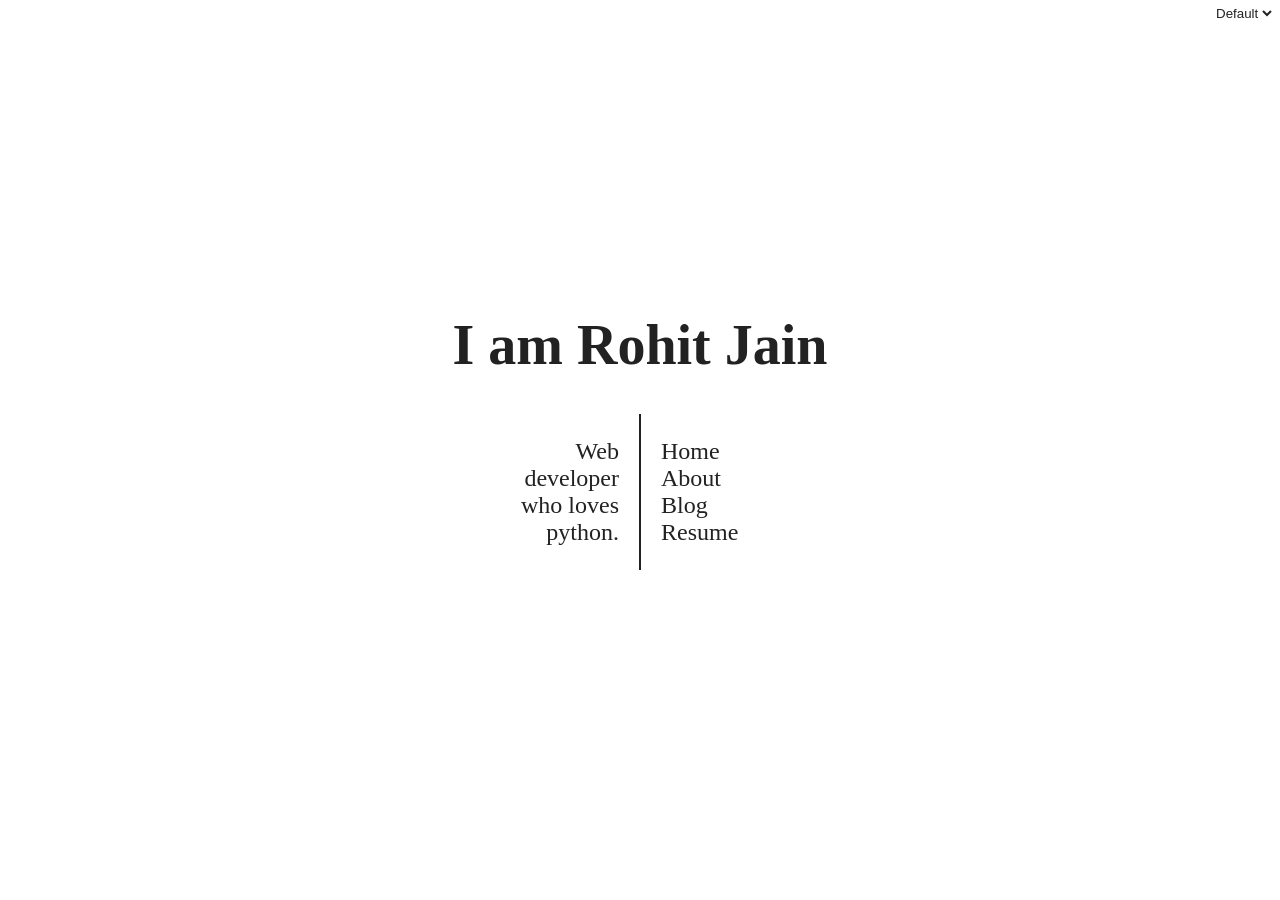
<file: index.html>
<!doctype html>
<html lang="en">
  <head>
    <meta charset="utf-8">
    <meta name="viewport" content="width=device-width, initial-scale=1.0">
    <link rel="shortcut icon" href="/favicon.ico" type="image/x-icon" />
    <link rel="dns-prefetch" href="https://rohitjain00.disqus.com">
    <meta
    itemprop="description"
    name="description"
    content="
        
            
        "
    />
    <title>
      
          Rohit Jain
      
    </title>
    <!-- async load css file -->
    <link rel="stylesheet" href="/assets/css/styles.css" media="none" onload="if(media!='all')media='all'">
    <!-- Load css when script is disabled -->
    <noscript><link rel="stylesheet" href="/assets/css/styles.css"></noscript>

    <!-- Dns Prefetch the google analytics -->
    <link rel="dns-prefetch" href="www.googletagmanager.com">
    <link rel="dns-prefetch" href="www.google-analytics.com">



    <!-- Load the script async and wait for the page to render for script to execute -->
    <script defer src="/assets/js/theme.js"></script>
    <script defer src="/assets/js/script.js"></script>

    <!-- Global site tag (gtag.js) - Google Analytics -->
<script async src="https://www.googletagmanager.com/gtag/js?id=UA-114665281-1"></script>
<script>
  window.dataLayer = window.dataLayer || [];
  function gtag(){dataLayer.push(arguments);}
  gtag('js', new Date());

  gtag('config', 'UA-114665281-1');
</script>

    <link type="application/atom+xml" rel="alternate" href="https://therohitjain.com/feed.xml" title="Rohit Jain" />
    <!-- Begin Jekyll SEO tag v2.6.1 -->
<title>Rohit Jain</title>
<meta name="generator" content="Jekyll v3.8.7" />
<meta property="og:title" content="Rohit Jain" />
<meta property="og:locale" content="en_US" />
<link rel="canonical" href="https://therohitjain.com/" />
<meta property="og:url" content="https://therohitjain.com/" />
<meta property="og:site_name" content="Rohit Jain" />
<script type="application/ld+json">
{"headline":"Rohit Jain","name":"Rohit Jain","@type":"WebSite","url":"https://therohitjain.com/","@context":"https://schema.org"}</script>
<!-- End Jekyll SEO tag -->


  </head>
    <body onload="onLoad()">
      <select id='themeSelector' onchange="toggleTheme()" aria-label="Select theme">
</select>

      <div class="mid-section-home">
    <h1><span>I am </span>Rohit Jain</h1>
    <div class="row sub-heading">
        <div class="summary-about-me">
            <p>Web developer who loves python.</p>
        </div>
        <div class="nav-link">
            <ul>
      <li>
        <a href = "/">
          Home
        </a>
      </li>
      <li>
        <a href = "/about/">
          About
        </a>
      </li>
      <li>
        <a href = "/blog/">
          Blog
        </a>
      </li>
      <li>
        <a href = "/Resume.pdf">
          Resume
        </a>
      </li>
</ul>
        </div>
    </div>
</div>

    </body>
</html>
</file>
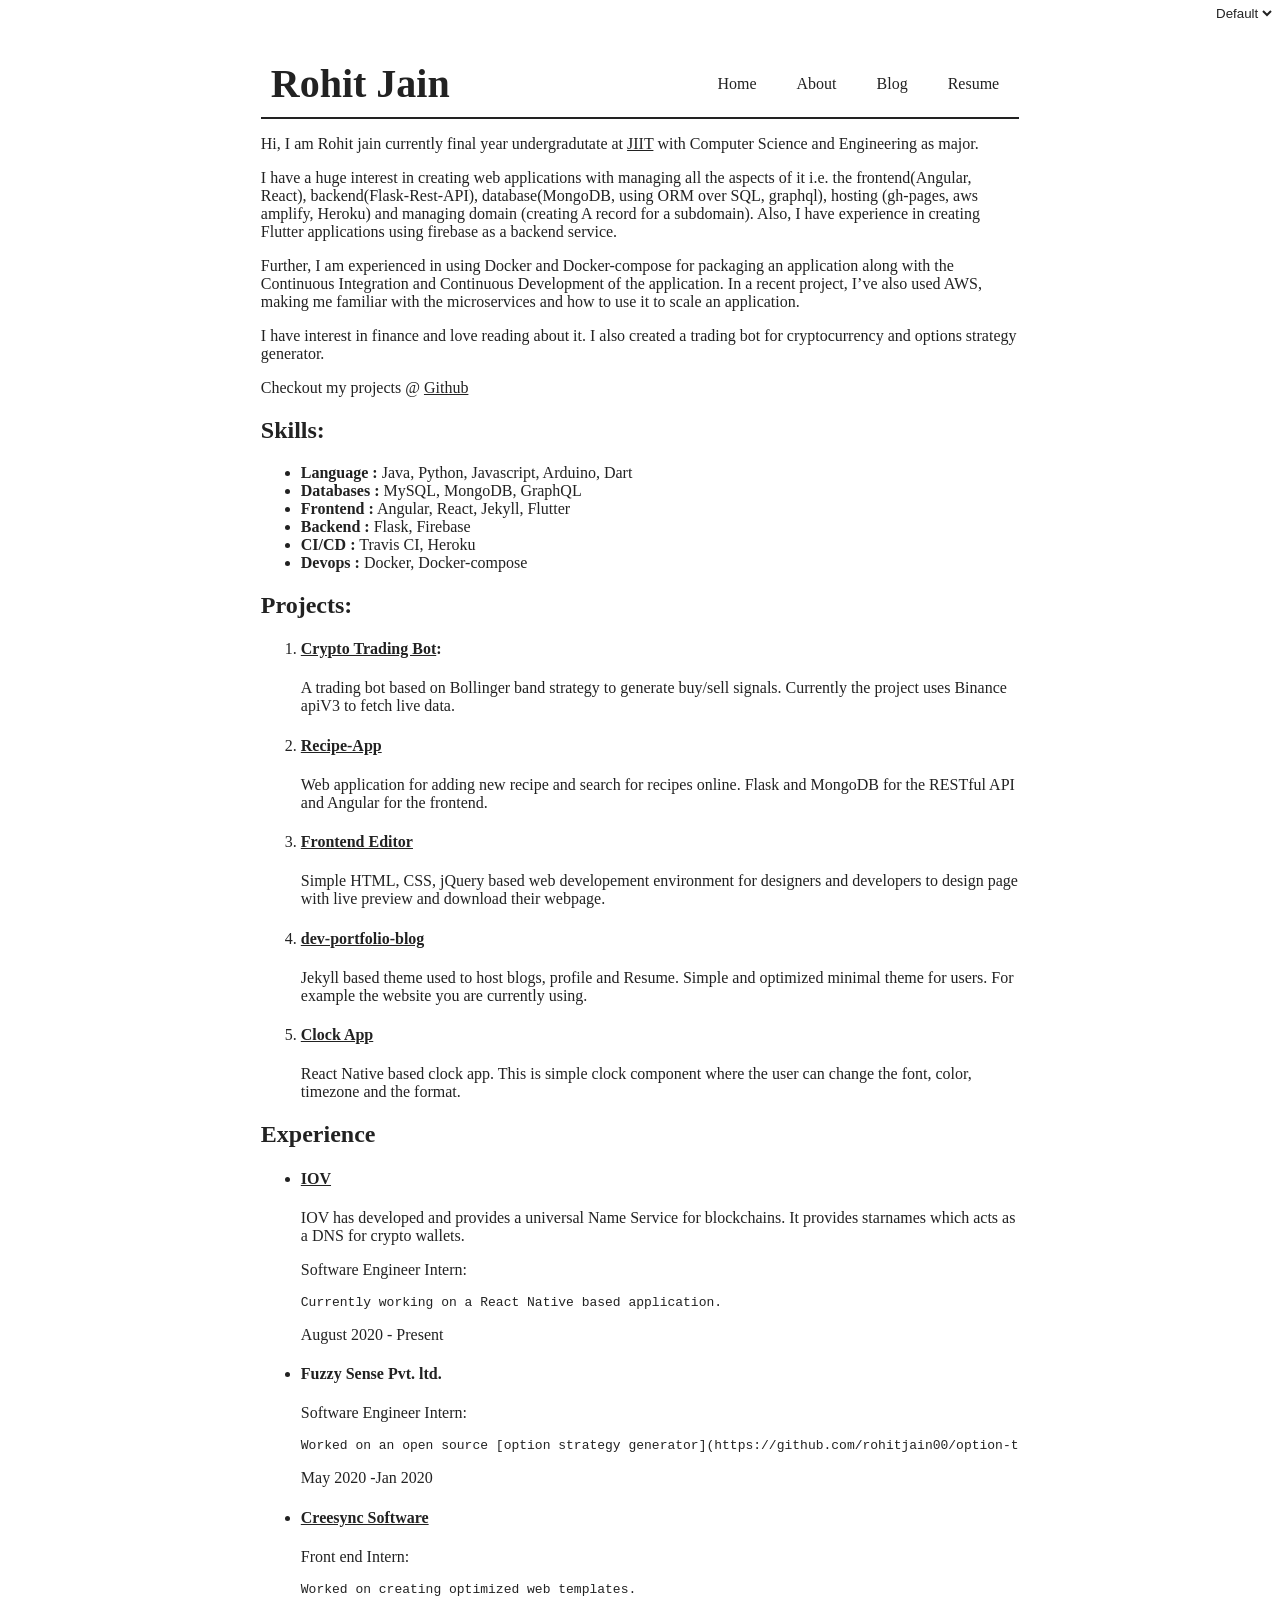
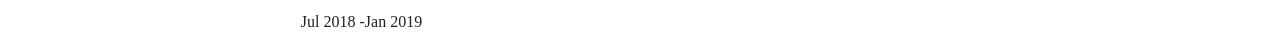
<file: about/index.html>
<!doctype html>
<html lang="en">
  <head>
    <meta charset="utf-8">
    <meta name="viewport" content="width=device-width, initial-scale=1.0">
    <link rel="shortcut icon" href="/favicon.ico" type="image/x-icon" />
    <link rel="dns-prefetch" href="https://rohitjain00.disqus.com">
    <meta
    itemprop="description"
    name="description"
    content="
        
            
        "
    />
    <title>
      
          Rohit Jain | About
      
    </title>
    <!-- async load css file -->
    <link rel="stylesheet" href="/assets/css/styles.css" media="none" onload="if(media!='all')media='all'">
    <!-- Load css when script is disabled -->
    <noscript><link rel="stylesheet" href="/assets/css/styles.css"></noscript>

    <!-- Dns Prefetch the google analytics -->
    <link rel="dns-prefetch" href="www.googletagmanager.com">
    <link rel="dns-prefetch" href="www.google-analytics.com">



    <!-- Load the script async and wait for the page to render for script to execute -->
    <script defer src="/assets/js/theme.js"></script>
    <script defer src="/assets/js/script.js"></script>

    <!-- Global site tag (gtag.js) - Google Analytics -->
<script async src="https://www.googletagmanager.com/gtag/js?id=UA-114665281-1"></script>
<script>
  window.dataLayer = window.dataLayer || [];
  function gtag(){dataLayer.push(arguments);}
  gtag('js', new Date());

  gtag('config', 'UA-114665281-1');
</script>

    <link type="application/atom+xml" rel="alternate" href="https://therohitjain.com/feed.xml" title="Rohit Jain" />
    <!-- Begin Jekyll SEO tag v2.6.1 -->
<title>Rohit Jain About | Rohit Jain</title>
<meta name="generator" content="Jekyll v3.8.7" />
<meta property="og:title" content="Rohit Jain About" />
<meta property="og:locale" content="en_US" />
<link rel="canonical" href="https://therohitjain.com/about/" />
<meta property="og:url" content="https://therohitjain.com/about/" />
<meta property="og:site_name" content="Rohit Jain" />
<script type="application/ld+json">
{"headline":"Rohit Jain About","name":"Rohit Jain","@type":"WebSite","url":"https://therohitjain.com/about/","@context":"https://schema.org"}</script>
<!-- End Jekyll SEO tag -->


  </head>
    <body onload="onLoad()">
      <select id='themeSelector' onchange="toggleTheme()" aria-label="Select theme">
</select>

      <div class="mid-section-cover">
    <nav>
        <h1>Rohit Jain</h1>
        <ul>
      <li>
        <a href = "/">
          Home
        </a>
      </li>
      <li>
        <a href = "/about/">
          About
        </a>
      </li>
      <li>
        <a href = "/blog/">
          Blog
        </a>
      </li>
      <li>
        <a href = "/Resume.pdf">
          Resume
        </a>
      </li>
</ul>
    </nav>
    <main class="sub-mid-section-cover">
        <p>Hi, I am Rohit jain currently final year undergradutate at <a href="http://www.jiit.ac.in/">JIIT</a> with Computer Science and Engineering as major.</p>

<p>I have a huge interest in creating web applications with managing all the aspects of it i.e. the frontend(Angular, React), backend(Flask-Rest-API), database(MongoDB, using ORM over SQL, graphql), hosting (gh-pages, aws amplify, Heroku) and managing domain (creating A record for a subdomain). Also, I have experience in creating Flutter applications using firebase as a backend service.</p>

<p>Further, I am experienced in using Docker and Docker-compose for packaging an application along with the Continuous Integration and Continuous Development of the application. In a recent project, I’ve also used AWS, making me familiar with the microservices and how to use it to scale an application.</p>

<p>I have interest in finance and love reading about it. I also created a trading bot for cryptocurrency and options strategy generator.</p>

<p>Checkout my projects @ <a href="https://github.com/rohitjain00">Github</a></p>

<h2 id="skills">Skills:</h2>

<ul>
  <li><strong>Language :</strong> Java, Python, Javascript, Arduino, Dart</li>
  <li><strong>Databases :</strong> MySQL, MongoDB, GraphQL</li>
  <li><strong>Frontend :</strong> Angular, React, Jekyll, Flutter</li>
  <li><strong>Backend :</strong> Flask, Firebase</li>
  <li><strong>CI/CD :</strong> Travis CI, Heroku</li>
  <li><strong>Devops :</strong> Docker, Docker-compose</li>
</ul>

<h2 id="projects">Projects:</h2>
<ol>
  <li>
    <h4 id="crypto-trading-bot"><a href="https://github.com/rohitjain00/Trading-Bot​">Crypto Trading Bot</a>:</h4>

    <p>A trading bot based on Bollinger band strategy to generate buy/sell signals. Currently the project uses Binance apiV3 to fetch live data.</p>
  </li>
  <li>
    <h4 id="recipe-app"><a href="https://therohitjain.com/Recipe-App/">Recipe-App</a></h4>

    <p>Web application for adding new recipe and search for recipes online. Flask and MongoDB for the RESTful API and Angular for the frontend.</p>
  </li>
  <li>
    <h4 id="frontend-editor"><a href="https://therohitjain.com/editor.html">Frontend Editor</a></h4>

    <p>Simple HTML, CSS, jQuery based web developement environment for designers and developers to design page with live preview and download their webpage.</p>
  </li>
  <li>
    <h4 id="dev-portfolio-blog"><a href="https://github.com/rohitjain00/dev-portfolio-blog">dev-portfolio-blog</a></h4>

    <p>Jekyll based theme used to host blogs, profile and Resume. Simple and optimized minimal theme for users. For example the website you are currently using.</p>
  </li>
  <li>
    <h4 id="clock-app"><a href="https://github.com/rohitjain00/ClockApp">Clock App</a></h4>

    <p>React Native based clock app. This is simple clock component where the user can change the font, color, timezone and the format.</p>
  </li>
</ol>

<h2 id="experience">Experience</h2>

<ul>
  <li>
    <h4 id="iov"><a href="https://iov.one/">IOV</a></h4>

    <p>IOV has developed and provides a universal Name Service for blockchains. It provides starnames which acts as a DNS for crypto wallets.</p>

    <p>Software Engineer Intern:</p>

    <div class="highlighter-rouge"><div class="highlight"><pre class="highlight"><code>Currently working on a React Native based application.
</code></pre></div>    </div>

    <p>August 2020 - Present</p>
  </li>
  <li>
    <h4 id="fuzzy-sense-pvt-ltd">Fuzzy Sense Pvt. ltd.</h4>

    <p>Software Engineer Intern:</p>

    <div class="highlighter-rouge"><div class="highlight"><pre class="highlight"><code>Worked on an open source [option strategy generator](https://github.com/rohitjain00/option-trading-strategy).
</code></pre></div>    </div>

    <p>May 2020 -Jan 2020</p>
  </li>
  <li>
    <h4 id="creesync-software"><a href="https://www.linkedin.com/company/creesync-software/">Creesync Software</a></h4>

    <p>Front end Intern:</p>

    <div class="highlighter-rouge"><div class="highlight"><pre class="highlight"><code>Worked on creating optimized web templates.
</code></pre></div>    </div>

    <p>Jul 2018 -Jan 2019</p>
  </li>
</ul>

    </main>
</div>

    </body>
</html>
</file>
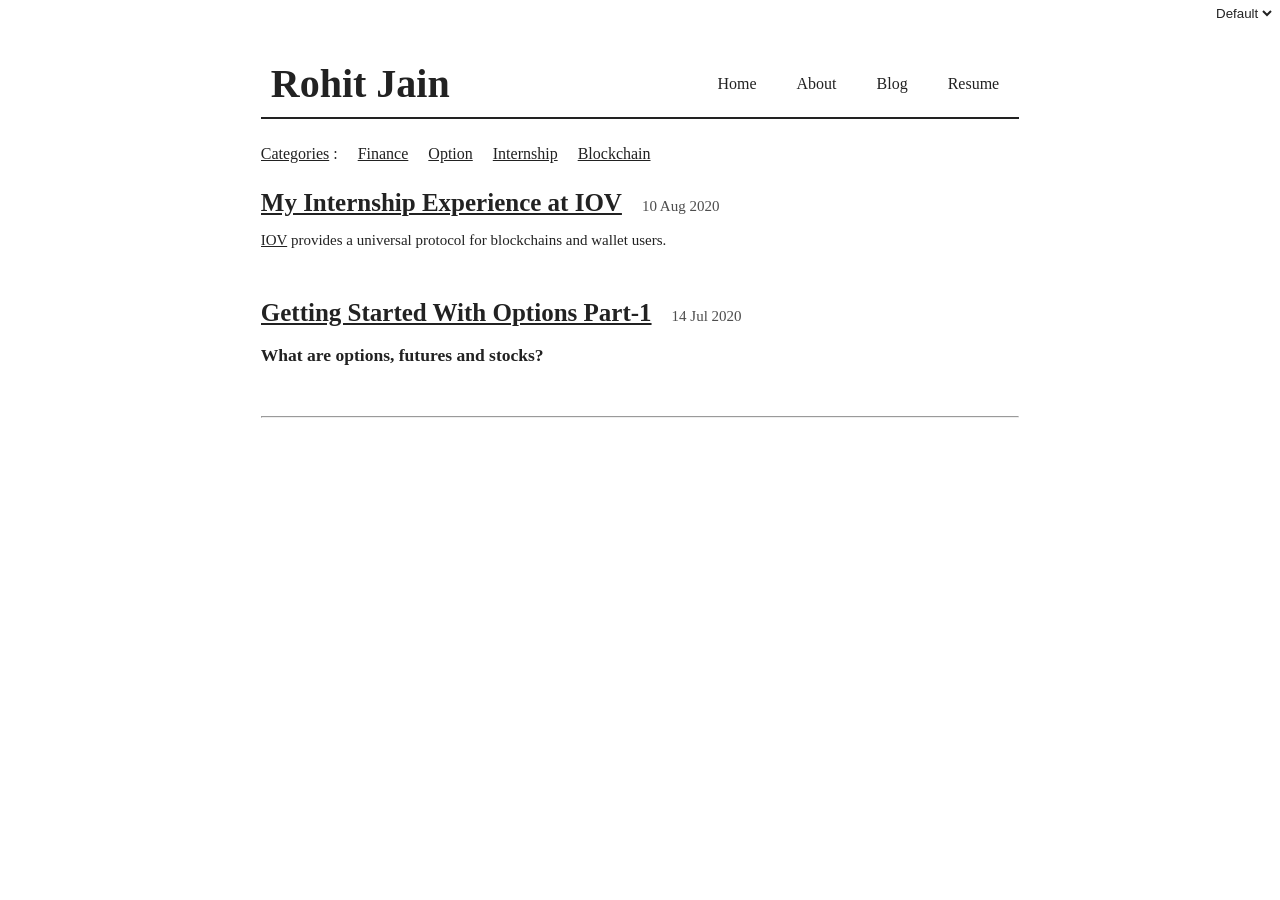
<file: blog/index.html>
<!doctype html>
<html lang="en">
  <head>
    <meta charset="utf-8">
    <meta name="viewport" content="width=device-width, initial-scale=1.0">
    <link rel="shortcut icon" href="/favicon.ico" type="image/x-icon" />
    <link rel="dns-prefetch" href="https://rohitjain00.disqus.com">
    <meta
    itemprop="description"
    name="description"
    content="
        
            
        "
    />
    <title>
      
          Rohit Jain | Blog
      
    </title>
    <!-- async load css file -->
    <link rel="stylesheet" href="/assets/css/styles.css" media="none" onload="if(media!='all')media='all'">
    <!-- Load css when script is disabled -->
    <noscript><link rel="stylesheet" href="/assets/css/styles.css"></noscript>

    <!-- Dns Prefetch the google analytics -->
    <link rel="dns-prefetch" href="www.googletagmanager.com">
    <link rel="dns-prefetch" href="www.google-analytics.com">



    <!-- Load the script async and wait for the page to render for script to execute -->
    <script defer src="/assets/js/theme.js"></script>
    <script defer src="/assets/js/script.js"></script>

    <!-- Global site tag (gtag.js) - Google Analytics -->
<script async src="https://www.googletagmanager.com/gtag/js?id=UA-114665281-1"></script>
<script>
  window.dataLayer = window.dataLayer || [];
  function gtag(){dataLayer.push(arguments);}
  gtag('js', new Date());

  gtag('config', 'UA-114665281-1');
</script>

    <link type="application/atom+xml" rel="alternate" href="https://therohitjain.com/feed.xml" title="Rohit Jain" />
    <!-- Begin Jekyll SEO tag v2.6.1 -->
<title>Rohit Jain Blog | Rohit Jain</title>
<meta name="generator" content="Jekyll v3.8.7" />
<meta property="og:title" content="Rohit Jain Blog" />
<meta property="og:locale" content="en_US" />
<link rel="canonical" href="https://therohitjain.com/blog/" />
<meta property="og:url" content="https://therohitjain.com/blog/" />
<meta property="og:site_name" content="Rohit Jain" />
<script type="application/ld+json">
{"headline":"Rohit Jain Blog","@type":"WebPage","url":"https://therohitjain.com/blog/","@context":"https://schema.org"}</script>
<!-- End Jekyll SEO tag -->


  </head>
    <body onload="onLoad()">
      <select id='themeSelector' onchange="toggleTheme()" aria-label="Select theme">
</select>

      <div class="mid-section-cover">
    <nav>
        <h1>Rohit Jain</h1>
        <ul>
      <li>
        <a href = "/">
          Home
        </a>
      </li>
      <li>
        <a href = "/about/">
          About
        </a>
      </li>
      <li>
        <a href = "/blog/">
          Blog
        </a>
      </li>
      <li>
        <a href = "/Resume.pdf">
          Resume
        </a>
      </li>
</ul>
    </nav>
    <main class="sub-mid-section-cover">
        <!-- This loops through the paginated posts -->



<div class="blogPage-categoryList">
    <ul>
    <li><a href="/categories/">Categories</a> : </li>
    
        
        <li><a href="/categories/#Finance">Finance</a></li>
    
        
        <li><a href="/categories/#Option">Option</a></li>
    
        
        <li><a href="/categories/#Internship">Internship</a></li>
    
        
        <li><a href="/categories/#Blockchain">Blockchain</a></li>
    
</ul>
</div>
<ul class="blog-list">
    
        <li>
            <a class="blog-heading" href="/internship/blockchain/2020/08/10/Internship-Day-To-Day-Activities.html">My Internship Experience at IOV</a><span class="date">10 Aug 2020</span>
            <div class="excerpt"><p><a href="https://iov.one/">IOV</a> provides a universal protocol for blockchains and wallet users.</p>

</div>
        </li>
    
        <li>
            <a class="blog-heading" href="/finance/option/2020/07/14/Getting-Started-With-Options-Part-1.html">Getting Started With Options Part-1</a><span class="date">14 Jul 2020</span>
            <div class="excerpt"><h3 id="what-are-options-futures-and-stocks">What are options, futures and stocks?</h3>

</div>
        </li>
    
</ul>


<hr>


    </main>
</div>

    </body>
</html>
</file>
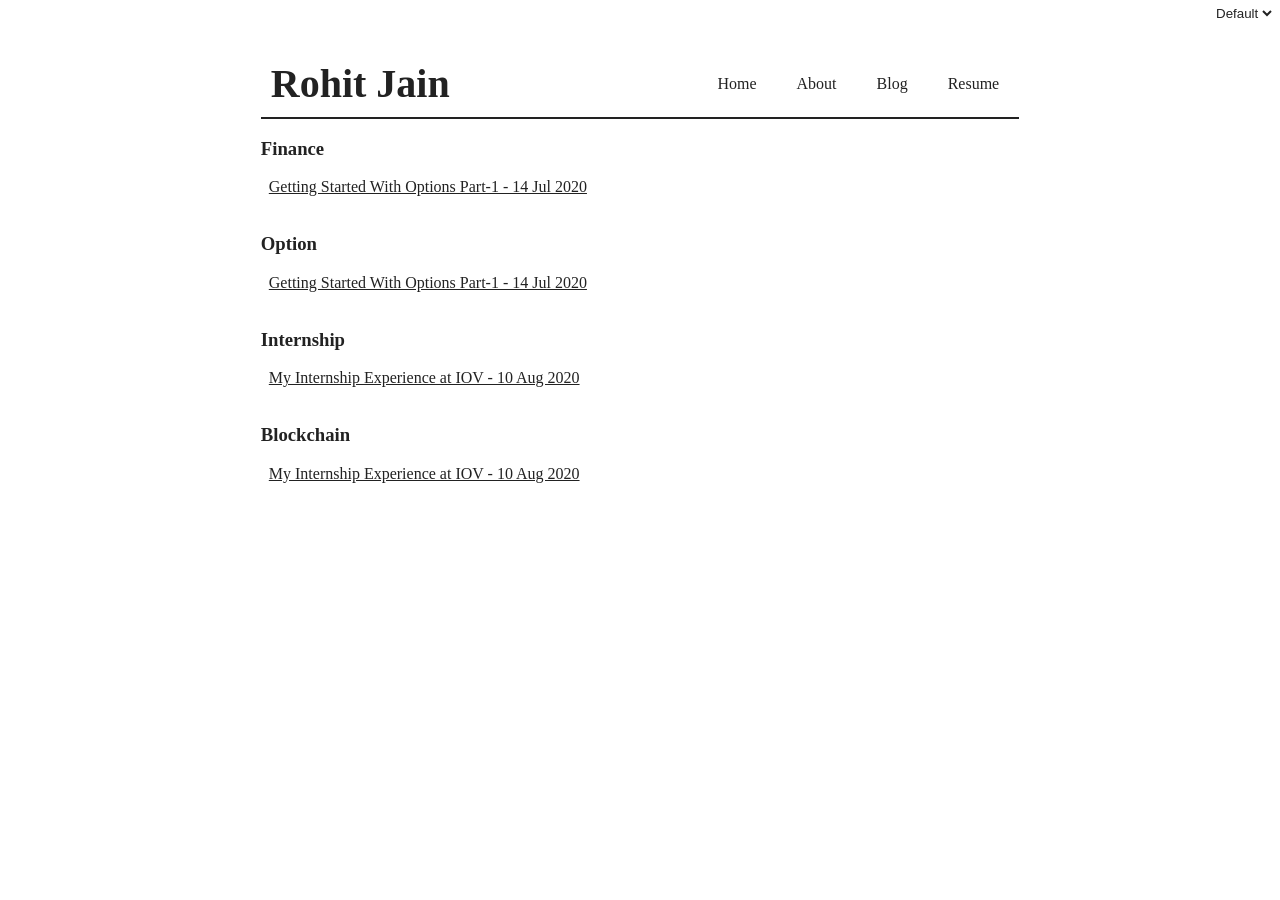
<file: categories/index.html>
<!doctype html>
<html lang="en">
  <head>
    <meta charset="utf-8">
    <meta name="viewport" content="width=device-width, initial-scale=1.0">
    <link rel="shortcut icon" href="/favicon.ico" type="image/x-icon" />
    <link rel="dns-prefetch" href="https://rohitjain00.disqus.com">
    <meta
    itemprop="description"
    name="description"
    content="
        
            
        "
    />
    <title>
      
          Rohit Jain | Categories
      
    </title>
    <!-- async load css file -->
    <link rel="stylesheet" href="/assets/css/styles.css" media="none" onload="if(media!='all')media='all'">
    <!-- Load css when script is disabled -->
    <noscript><link rel="stylesheet" href="/assets/css/styles.css"></noscript>

    <!-- Dns Prefetch the google analytics -->
    <link rel="dns-prefetch" href="www.googletagmanager.com">
    <link rel="dns-prefetch" href="www.google-analytics.com">



    <!-- Load the script async and wait for the page to render for script to execute -->
    <script defer src="/assets/js/theme.js"></script>
    <script defer src="/assets/js/script.js"></script>

    <!-- Global site tag (gtag.js) - Google Analytics -->
<script async src="https://www.googletagmanager.com/gtag/js?id=UA-114665281-1"></script>
<script>
  window.dataLayer = window.dataLayer || [];
  function gtag(){dataLayer.push(arguments);}
  gtag('js', new Date());

  gtag('config', 'UA-114665281-1');
</script>

    <link type="application/atom+xml" rel="alternate" href="https://therohitjain.com/feed.xml" title="Rohit Jain" />
    <!-- Begin Jekyll SEO tag v2.6.1 -->
<title>Rohit Jain Categories | Rohit Jain</title>
<meta name="generator" content="Jekyll v3.8.7" />
<meta property="og:title" content="Rohit Jain Categories" />
<meta property="og:locale" content="en_US" />
<link rel="canonical" href="https://therohitjain.com/categories/" />
<meta property="og:url" content="https://therohitjain.com/categories/" />
<meta property="og:site_name" content="Rohit Jain" />
<script type="application/ld+json">
{"headline":"Rohit Jain Categories","@type":"WebPage","url":"https://therohitjain.com/categories/","@context":"https://schema.org"}</script>
<!-- End Jekyll SEO tag -->


  </head>
    <body onload="onLoad()">
      <select id='themeSelector' onchange="toggleTheme()" aria-label="Select theme">
</select>

      <div class="mid-section-cover">
    <nav>
        <h1>Rohit Jain</h1>
        <ul>
      <li>
        <a href = "/">
          Home
        </a>
      </li>
      <li>
        <a href = "/about/">
          About
        </a>
      </li>
      <li>
        <a href = "/blog/">
          Blog
        </a>
      </li>
      <li>
        <a href = "/Resume.pdf">
          Resume
        </a>
      </li>
</ul>
    </nav>
    <main class="sub-mid-section-cover">
        <div id="archives">

  <div class="archive-group">
    
    <div id="#Finance"></div>
    <h3 class="category-head">Finance</h3>
    <a name="Finance"></a>
    
    <article class="archive-item">
      &nbsp;&nbsp;<a href="/finance/option/2020/07/14/Getting-Started-With-Options-Part-1.html">Getting Started With Options Part-1 - 14 Jul 2020</a>
    </article>
    <br>
    
  </div>

  <div class="archive-group">
    
    <div id="#Option"></div>
    <h3 class="category-head">Option</h3>
    <a name="Option"></a>
    
    <article class="archive-item">
      &nbsp;&nbsp;<a href="/finance/option/2020/07/14/Getting-Started-With-Options-Part-1.html">Getting Started With Options Part-1 - 14 Jul 2020</a>
    </article>
    <br>
    
  </div>

  <div class="archive-group">
    
    <div id="#Internship"></div>
    <h3 class="category-head">Internship</h3>
    <a name="Internship"></a>
    
    <article class="archive-item">
      &nbsp;&nbsp;<a href="/internship/blockchain/2020/08/10/Internship-Day-To-Day-Activities.html">My Internship Experience at IOV - 10 Aug 2020</a>
    </article>
    <br>
    
  </div>

  <div class="archive-group">
    
    <div id="#Blockchain"></div>
    <h3 class="category-head">Blockchain</h3>
    <a name="Blockchain"></a>
    
    <article class="archive-item">
      &nbsp;&nbsp;<a href="/internship/blockchain/2020/08/10/Internship-Day-To-Day-Activities.html">My Internship Experience at IOV - 10 Aug 2020</a>
    </article>
    <br>
    
  </div>

</div>
    </main>
</div>

    </body>
</html>
</file>
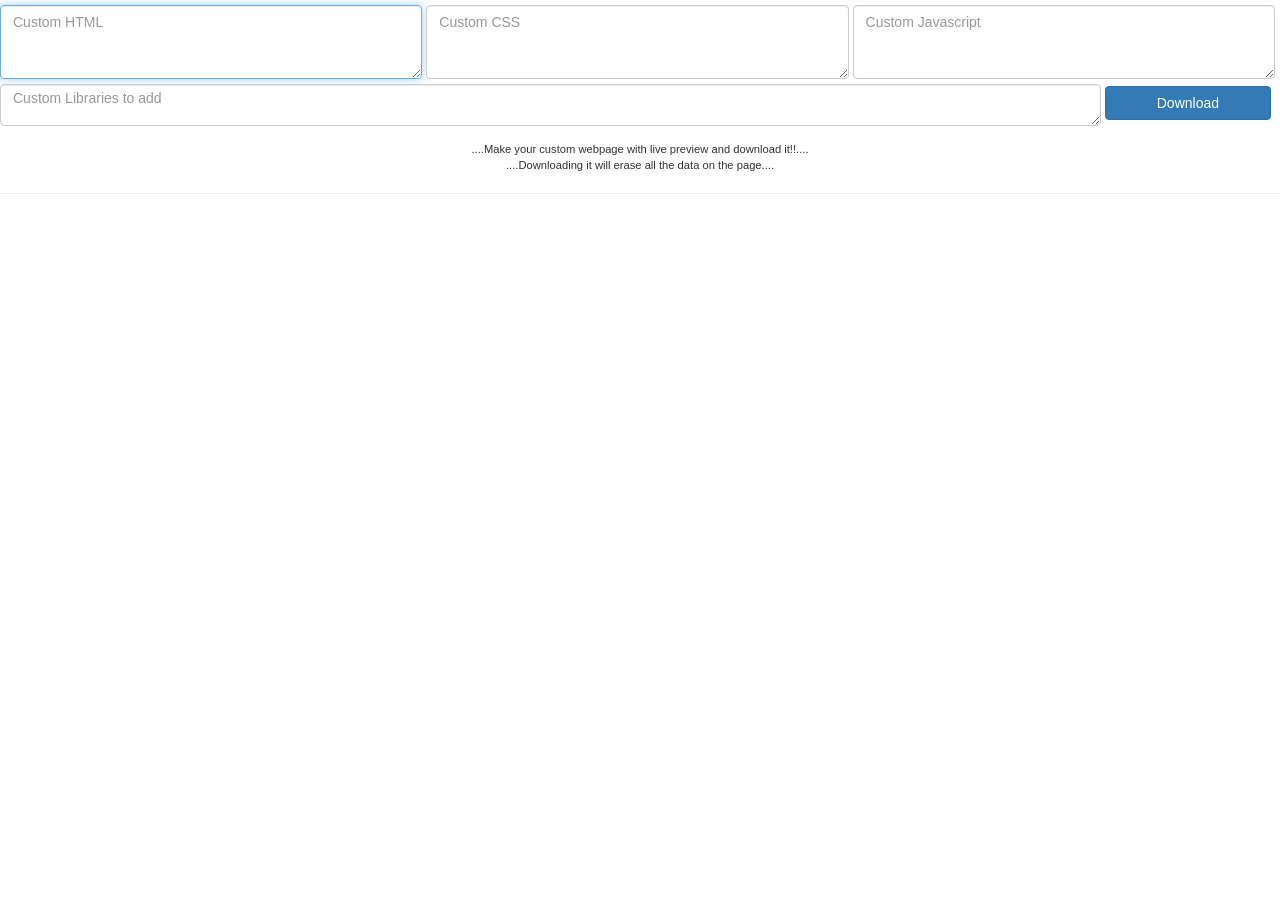
<file: editor.html>
<html>

<head>
	<title>
		Make Custom Webpage!!
	</title>
	<script src="https://ajax.googleapis.com/ajax/libs/jquery/3.1.0/jquery.min.js"></script>
	<link rel="stylesheet" href="https://maxcdn.bootstrapcdn.com/bootstrap/3.3.7/css/bootstrap.min.css">
	<script class="add_customJSS">
	</script>
	<style class="custom_CSS">
	</style>
	<style>
		textarea {
			margin-top: 5px;
		}
	</style>
	<!-- Global Site Tag (gtag.js) - Google Analytics -->
	<!-- Global site tag (gtag.js) - Google Analytics -->
	<script async src="https://www.googletagmanager.com/gtag/js?id=UA-111708992-1"></script>
	<script>
		window.dataLayer = window.dataLayer || [];

		function gtag() {
			dataLayer.push(arguments);
		}
		gtag('js', new Date());

		gtag('config', 'UA-111708992-1');
	</script>

</head>

<body>
	<form>
		<div class="form-group form-inline">
			<div style="display : inline;">
				<textarea style="width : 33%;" rows=3 0 name=t ext class="HTML form-control" placeholder="Custom HTML" autofocus></textarea>

				<textarea style="width : 33%;" rows=3 0 name=t ext class="CSS form-control" placeholder="Custom CSS"></textarea>

				<textarea style="width : 33%;" rows=3 0 name=t ext class="Javascript form-control" placeholder="Custom Javascript"></textarea>
			</div>
			<div>
				<textarea style="width : 86%;line-height: 1; align : center" rows=2 name=t ext class="additional_scripts form-control" placeholder="Custom Libraries to add"></textarea>
				<button class="btn btn-primary" style="width : 13%;" onclick="download('yourFile.html')"> Download </button>
			</div>

		</div>
	</form>
	<div>
		<p style="font-size: 0.8em; text-align: center;">
			....Make your custom webpage with live preview and download it!!....
			<br> ....Downloading it will erase all the data on the page....
		</p>
	</div>
	<hr>
	<div id="out">
	</div>
	<div id="allpage_code">
	</div>
	<script>
		//on change in any text area the page is modified accordingly
		$(".HTML").on("input propertychange", function () {
			$("#out").html($(".HTML").val());
		});
		$(".CSS").on("input propertychange", function () {
			$(".custom_CSS").html($(".CSS").val());
		});
		$(".javascript").on("input propertychange", function () {
			$(".add_customJSS").html($(".Javascript").val());
		});
		$(".additional_scripts").on("input propertychange", function () {
			$("head").append($(".additional_scripts").val());
		});

		function download(filename = "Yourfile.html", userHTML) {
			userHTML = "<html> <head>" +
				$(".additional_scripts").val() +
				" <style>" +
				$(".CSS").val() +
				" </style>" +
				" </head>" +
				" <body>" +
				$(".HTML").val() +
				" <script>" +
				$(".Javascript").val() +
				" <\/script>" +
				" <\/body>" +
				" <\/html>";

			var element = document.createElement('a');
			element.setAttribute('href', 'data:text/plain;charset=utf-8,' + encodeURIComponent(userHTML));
			element.setAttribute('download', filename);
			element.setAttribute('target', "_blank");

			element.style.display = 'none';
			document.body.appendChild(element);

			element.click();

			document.body.removeChild(element);
		}
	</script>
</body>

</html>
</file>
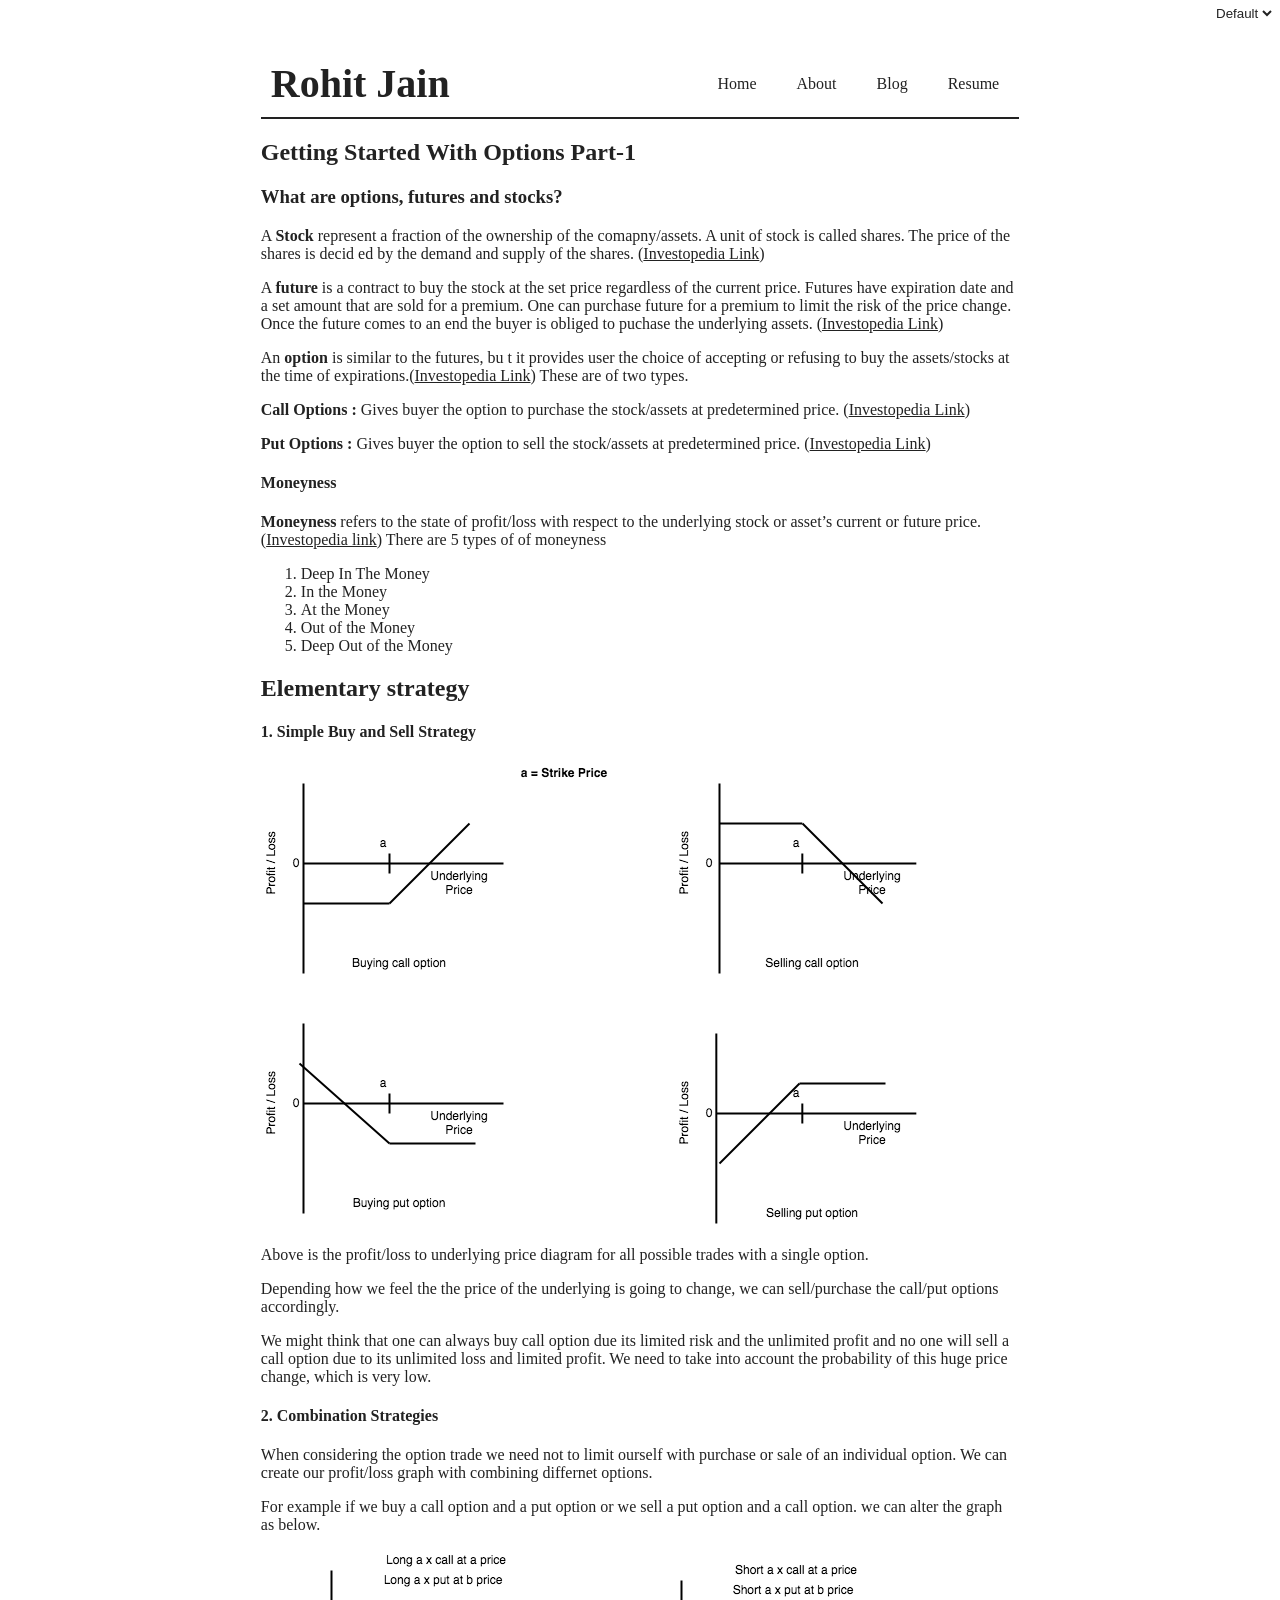
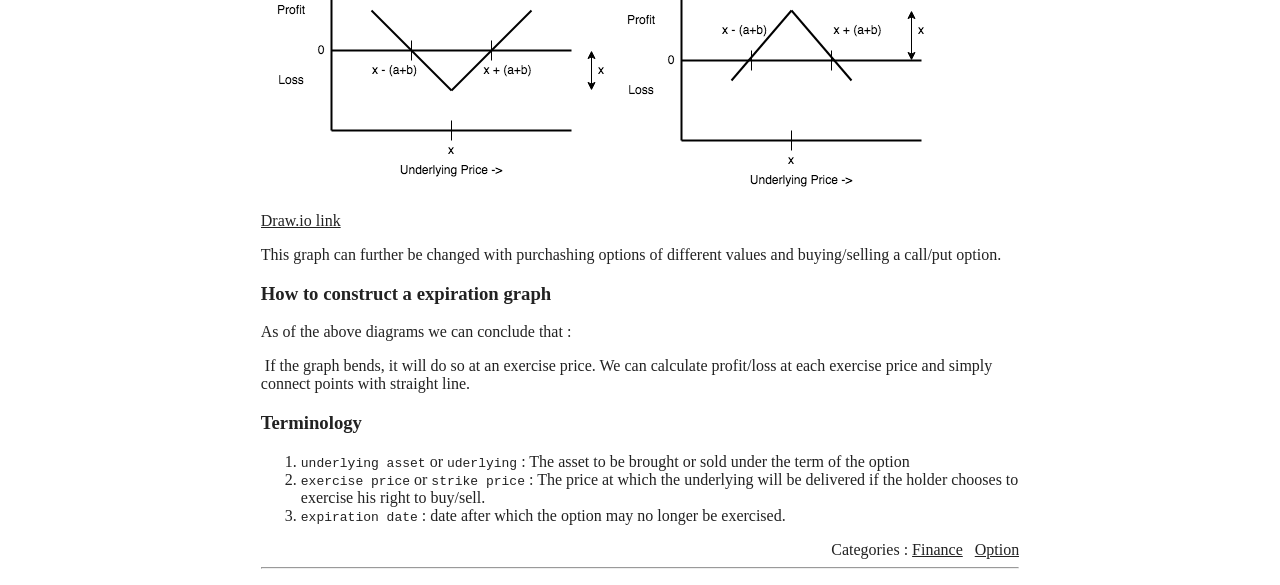
<file: finance/option/2020/07/14/Getting-Started-With-Options-Part-1.html>
<!doctype html>
<html lang="en">
  <head>
    <meta charset="utf-8">
    <meta name="viewport" content="width=device-width, initial-scale=1.0">
    <link rel="shortcut icon" href="/favicon.ico" type="image/x-icon" />
    <link rel="dns-prefetch" href="https://rohitjain00.disqus.com">
    <meta
    itemprop="description"
    name="description"
    content="
        
            
        "
    />
    <title>
      
          Getting Started With Options Part-1
      
    </title>
    <!-- async load css file -->
    <link rel="stylesheet" href="/assets/css/styles.css" media="none" onload="if(media!='all')media='all'">
    <!-- Load css when script is disabled -->
    <noscript><link rel="stylesheet" href="/assets/css/styles.css"></noscript>

    <!-- Dns Prefetch the google analytics -->
    <link rel="dns-prefetch" href="www.googletagmanager.com">
    <link rel="dns-prefetch" href="www.google-analytics.com">



    <!-- Load the script async and wait for the page to render for script to execute -->
    <script defer src="/assets/js/theme.js"></script>
    <script defer src="/assets/js/script.js"></script>

    <!-- Global site tag (gtag.js) - Google Analytics -->
<script async src="https://www.googletagmanager.com/gtag/js?id=UA-114665281-1"></script>
<script>
  window.dataLayer = window.dataLayer || [];
  function gtag(){dataLayer.push(arguments);}
  gtag('js', new Date());

  gtag('config', 'UA-114665281-1');
</script>

    <link type="application/atom+xml" rel="alternate" href="https://therohitjain.com/feed.xml" title="Rohit Jain" />
    <!-- Begin Jekyll SEO tag v2.6.1 -->
<title>Getting Started With Options Part-1 | Rohit Jain</title>
<meta name="generator" content="Jekyll v3.8.7" />
<meta property="og:title" content="Getting Started With Options Part-1" />
<meta property="og:locale" content="en_US" />
<meta name="description" content="What are options, futures and stocks?" />
<meta property="og:description" content="What are options, futures and stocks?" />
<link rel="canonical" href="https://therohitjain.com/finance/option/2020/07/14/Getting-Started-With-Options-Part-1.html" />
<meta property="og:url" content="https://therohitjain.com/finance/option/2020/07/14/Getting-Started-With-Options-Part-1.html" />
<meta property="og:site_name" content="Rohit Jain" />
<meta property="og:type" content="article" />
<meta property="article:published_time" content="2020-07-14T00:00:00+00:00" />
<script type="application/ld+json">
{"headline":"Getting Started With Options Part-1","dateModified":"2020-07-14T00:00:00+00:00","datePublished":"2020-07-14T00:00:00+00:00","description":"What are options, futures and stocks?","mainEntityOfPage":{"@type":"WebPage","@id":"https://therohitjain.com/finance/option/2020/07/14/Getting-Started-With-Options-Part-1.html"},"@type":"BlogPosting","url":"https://therohitjain.com/finance/option/2020/07/14/Getting-Started-With-Options-Part-1.html","@context":"https://schema.org"}</script>
<!-- End Jekyll SEO tag -->


  </head>
    <body onload="onLoad()">
      <select id='themeSelector' onchange="toggleTheme()" aria-label="Select theme">
</select>

      <div class="mid-section-cover">
    <nav>
        <h1>Rohit Jain</h1>
        <ul>
      <li>
        <a href = "/">
          Home
        </a>
      </li>
      <li>
        <a href = "/about/">
          About
        </a>
      </li>
      <li>
        <a href = "/blog/">
          Blog
        </a>
      </li>
      <li>
        <a href = "/Resume.pdf">
          Resume
        </a>
      </li>
</ul>
    </nav>
    <main class="sub-mid-section-cover">
        <h2>Getting Started With Options Part-1</h2>
<small></small>
<h3 id="what-are-options-futures-and-stocks">What are options, futures and stocks?</h3>

<p>A <strong>Stock</strong> represent a fraction of the ownership of the comapny/assets. A unit of stock is called shares. The price of the shares is decid
ed by the demand and supply of the shares. (<a href="https://www.investopedia.com/terms/s/stock.asp">Investopedia Link</a>)</p>

<p>A <strong>future</strong> is a contract to buy the stock at the set price regardless of the current price. Futures have expiration date and a set amount that are sold for a premium. One can purchase future for a premium to limit the risk of the price change. Once the future comes to an end the buyer is obliged to puchase the underlying assets. (<a href="https://www.investopedia.com/terms/f/futures.asp">Investopedia Link</a>)</p>

<p>An <strong>option</strong> is similar to the futures, bu
t it provides user the choice of accepting or refusing to buy the assets/stocks at the time of expirations.(<a href="https://www.investopedia.com/terms/o/option.asp">Investopedia Link</a>) These are of two types.</p>

<p><strong>Call Options :</strong> Gives buyer the option to purchase the stock/assets at predetermined price. (<a href="https://www.investopedia.com/terms/c/calloption.asp">Investopedia Link</a>)</p>

<p><strong>Put Options :</strong> Gives buyer the option to sell the stock/assets at predetermined price. (<a href="https://www.investopedia.com/terms/p/putoption.asp">Investopedia Link</a>)</p>

<h4 id="moneyness">Moneyness</h4>

<p><strong>Moneyness</strong> refers to the state of profit/loss  with respect to the underlying stock or asset’s current or future price. (<a href="https://www.investopedia.com/terms/m/moneyness.asp">Investopedia link</a>) There are 5 types of of moneyness</p>

<ol>
  <li>Deep In The Money</li>
  <li>In the Money</li>
  <li>At the Money</li>
  <li>Out of the Money</li>
  <li>Deep Out of the Money</li>
</ol>

<h2 id="elementary-strategy">Elementary strategy</h2>

<h4 id="1-simple-buy-and-sell-strategy">1. Simple Buy and Sell Strategy</h4>

<p><img src="[data-uri]" style="cursor:pointer;max-width:100%;" onclick="(function(img){if(img.wnd!=null&amp;&amp;!img.wnd.closed){img.wnd.focus();}else{var r=function(evt){if(evt.data=='ready'&amp;&amp;evt.source==img.wnd){img.wnd.postMessage(decodeURIComponent(img.getAttribute('src')),'*');window.removeEventListener('message',r);}};window.addEventListener('message',r);img.wnd=window.open('https://app.diagrams.net/?client=1&amp;lightbox=1&amp;edit=_blank');}})(this);" /></p>

<p>Above is the profit/loss to underlying price diagram for all possible trades with a single option.</p>

<p>Depending how we feel the the price of the underlying is going to change, we can sell/purchase the call/put options accordingly.</p>

<p>We might think that one can always buy call option due its limited risk and the unlimited profit and no one will sell a call option due to its unlimited loss and limited profit. We need to take into account the probability of this huge price change, which is very low.</p>

<h4 id="2-combination-strategies">2. Combination Strategies</h4>

<p>When considering the option trade we need not to limit ourself with purchase or sale of an individual option. We can create our profit/loss graph with combining differnet options.</p>

<p>For example if we buy a call option and a put option or we sell a put option and a call option. we can alter the graph as below.</p>

<p><img src="[data-uri]" style="cursor:pointer;max-width:100%;" onclick="(function(img){if(img.wnd!=null&amp;&amp;!img.wnd.closed){img.wnd.focus();}else{var r=function(evt){if(evt.data=='ready'&amp;&amp;evt.source==img.wnd){img.wnd.postMessage(decodeURIComponent(img.getAttribute('src')),'*');window.removeEventListener('message',r);}};window.addEventListener('message',r);img.wnd=window.open('https://app.diagrams.net/?client=1&amp;lightbox=1&amp;edit=_blank');}})(this);" /></p>

<p><a href="https://drive.google.com/file/d/1gsK-KUd_iNDkml-9WiJFmVCeVwX-Dz59/view?usp=sharing">Draw.io link</a></p>

<p>This graph can further be changed with purchashing options of different values and buying/selling a call/put option.</p>

<h3 id="how-to-construct-a-expiration-graph">How to construct a expiration graph</h3>

<p>As of the above diagrams we can conclude that :</p>

<p>​		If the graph bends, it will do so at an exercise price. We can calculate profit/loss at each exercise price and simply connect points with straight line.</p>

<h3 id="terminology">Terminology</h3>

<ol>
  <li><code class="highlighter-rouge">underlying asset</code> or <code class="highlighter-rouge">uderlying</code> : The asset to be brought or sold under the term of the option</li>
  <li><code class="highlighter-rouge">exercise price</code> or <code class="highlighter-rouge">strike price</code> : The price at which the underlying will be delivered if the holder chooses to exercise his right to buy/sell.</li>
  <li><code class="highlighter-rouge">expiration date</code> : date after which the option may no longer be exercised.</li>
</ol>


<div class="post-categories">
  Categories :
  
  
      <a href="https://therohitjain.com/categories/#Finance">Finance</a>
  &nbsp;
  
      <a href="https://therohitjain.com/categories/#Option">Option</a>
  
  
</div>


  <hr>
  <div id="disqus_thread"></div>
<script>
  var disqus_config = function () {
    this.page.url = 'https://therohitjain.com/finance/option/2020/07/14/Getting-Started-With-Options-Part-1.html';
    this.page.identifier = 'https://therohitjain.com/finance/option/2020/07/14/Getting-Started-With-Options-Part-1.html';
  };
  (function() {
    var d = document, s = d.createElement('script');
    s.src = 'https://rohitjain00.disqus.com/embed.js';
    s.setAttribute('data-timestamp', +new Date());
    (d.head || d.body).appendChild(s);
  })();
</script>
<noscript>Please enable JavaScript to view the <a href="https://disqus.com/?ref_noscript" rel="nofollow">comments powered by Disqus.</a></noscript>

    </main>
</div>

    </body>
</html>
</file>
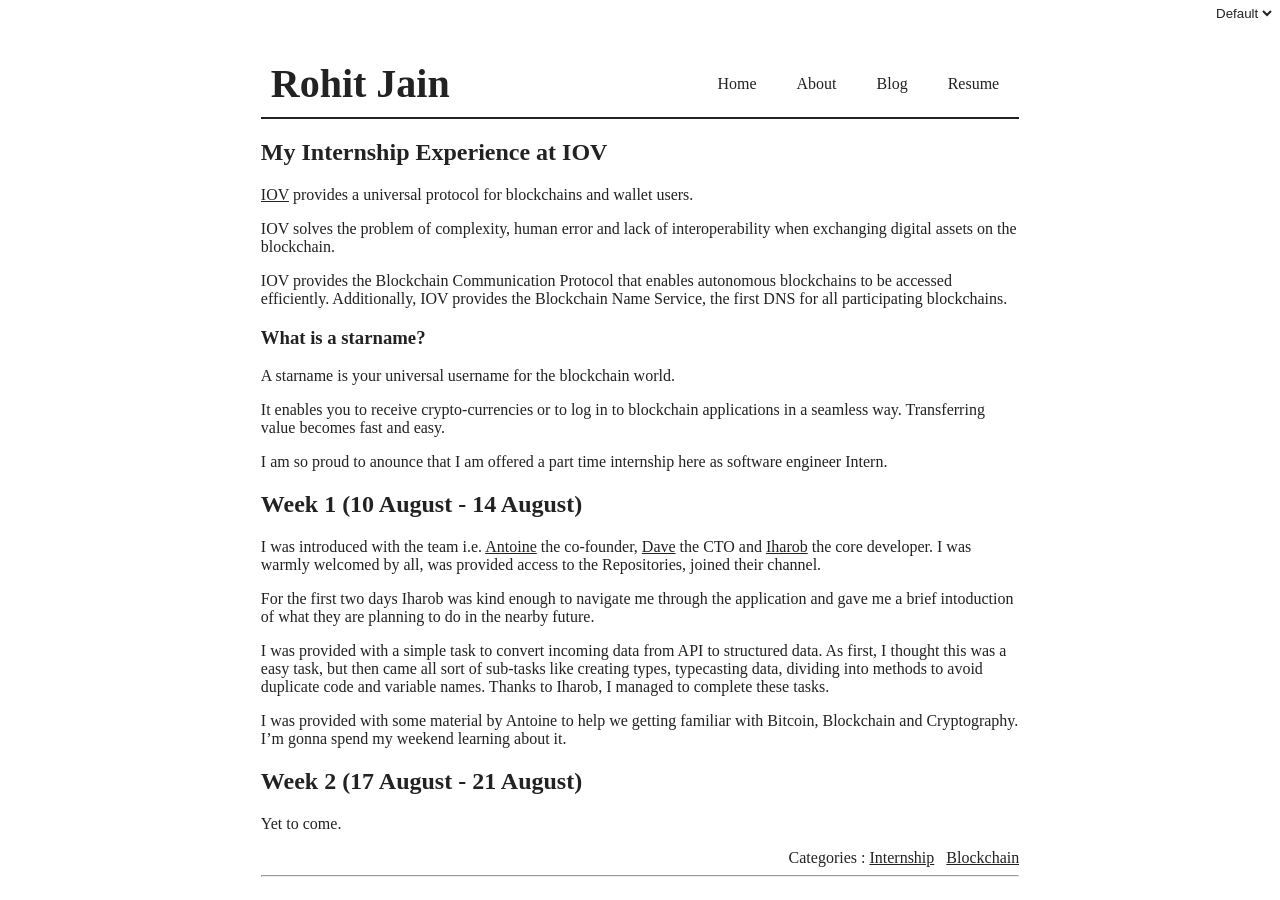
<file: internship/blockchain/2020/08/10/Internship-Day-To-Day-Activities.html>
<!doctype html>
<html lang="en">
  <head>
    <meta charset="utf-8">
    <meta name="viewport" content="width=device-width, initial-scale=1.0">
    <link rel="shortcut icon" href="/favicon.ico" type="image/x-icon" />
    <link rel="dns-prefetch" href="https://rohitjain00.disqus.com">
    <meta
    itemprop="description"
    name="description"
    content="
        
            
        "
    />
    <title>
      
          My Internship Experience at IOV
      
    </title>
    <!-- async load css file -->
    <link rel="stylesheet" href="/assets/css/styles.css" media="none" onload="if(media!='all')media='all'">
    <!-- Load css when script is disabled -->
    <noscript><link rel="stylesheet" href="/assets/css/styles.css"></noscript>

    <!-- Dns Prefetch the google analytics -->
    <link rel="dns-prefetch" href="www.googletagmanager.com">
    <link rel="dns-prefetch" href="www.google-analytics.com">



    <!-- Load the script async and wait for the page to render for script to execute -->
    <script defer src="/assets/js/theme.js"></script>
    <script defer src="/assets/js/script.js"></script>

    <!-- Global site tag (gtag.js) - Google Analytics -->
<script async src="https://www.googletagmanager.com/gtag/js?id=UA-114665281-1"></script>
<script>
  window.dataLayer = window.dataLayer || [];
  function gtag(){dataLayer.push(arguments);}
  gtag('js', new Date());

  gtag('config', 'UA-114665281-1');
</script>

    <link type="application/atom+xml" rel="alternate" href="https://therohitjain.com/feed.xml" title="Rohit Jain" />
    <!-- Begin Jekyll SEO tag v2.6.1 -->
<title>My Internship Experience at IOV | Rohit Jain</title>
<meta name="generator" content="Jekyll v3.8.7" />
<meta property="og:title" content="My Internship Experience at IOV" />
<meta property="og:locale" content="en_US" />
<meta name="description" content="IOV provides a universal protocol for blockchains and wallet users." />
<meta property="og:description" content="IOV provides a universal protocol for blockchains and wallet users." />
<link rel="canonical" href="https://therohitjain.com/internship/blockchain/2020/08/10/Internship-Day-To-Day-Activities.html" />
<meta property="og:url" content="https://therohitjain.com/internship/blockchain/2020/08/10/Internship-Day-To-Day-Activities.html" />
<meta property="og:site_name" content="Rohit Jain" />
<meta property="og:type" content="article" />
<meta property="article:published_time" content="2020-08-10T00:00:00+00:00" />
<script type="application/ld+json">
{"headline":"My Internship Experience at IOV","dateModified":"2020-08-10T00:00:00+00:00","datePublished":"2020-08-10T00:00:00+00:00","description":"IOV provides a universal protocol for blockchains and wallet users.","mainEntityOfPage":{"@type":"WebPage","@id":"https://therohitjain.com/internship/blockchain/2020/08/10/Internship-Day-To-Day-Activities.html"},"@type":"BlogPosting","url":"https://therohitjain.com/internship/blockchain/2020/08/10/Internship-Day-To-Day-Activities.html","@context":"https://schema.org"}</script>
<!-- End Jekyll SEO tag -->


  </head>
    <body onload="onLoad()">
      <select id='themeSelector' onchange="toggleTheme()" aria-label="Select theme">
</select>

      <div class="mid-section-cover">
    <nav>
        <h1>Rohit Jain</h1>
        <ul>
      <li>
        <a href = "/">
          Home
        </a>
      </li>
      <li>
        <a href = "/about/">
          About
        </a>
      </li>
      <li>
        <a href = "/blog/">
          Blog
        </a>
      </li>
      <li>
        <a href = "/Resume.pdf">
          Resume
        </a>
      </li>
</ul>
    </nav>
    <main class="sub-mid-section-cover">
        <h2>My Internship Experience at IOV</h2>
<small></small>
<p><a href="https://iov.one/">IOV</a> provides a universal protocol for blockchains and wallet users.</p>

<p>IOV solves the problem of complexity, human error and lack of  interoperability when exchanging digital assets on the blockchain.</p>

<p>IOV provides the Blockchain Communication Protocol that enables  autonomous blockchains to be accessed efficiently. Additionally, IOV  provides the Blockchain Name Service, the first DNS for all  participating blockchains.</p>

<h3 id="what-is-a-starname">What is a starname?</h3>

<p>A starname is your universal username for the blockchain world.</p>

<p>It enables you to receive crypto-currencies or to log in to blockchain applications in a seamless way. Transferring value becomes fast and easy.</p>

<p>I am so proud to anounce that I am offered a part time internship here as software engineer Intern.</p>

<h2 id="week-1-10-august---14-august">Week 1 (10 August - 14 August)</h2>

<p>I was introduced with the team i.e. <a href="https://fr.linkedin.com/in/antoine-herzog-65aa7257">Antoine</a> the co-founder, <a href="https://www.linkedin.com/in/davepuchyr/">Dave</a> the CTO and <a href="https://github.com/iharob">Iharob</a> the core developer. I was warmly welcomed by all, was provided access to the Repositories, joined their channel.</p>

<p>For the first two days Iharob was kind enough to navigate me through the application and gave me a brief intoduction of what they are planning to do in the nearby future.</p>

<p>I was provided with a simple task to convert incoming data from API to structured data. As first, I thought this was a easy task, but then came all sort of sub-tasks like creating types, typecasting data, dividing into methods to avoid duplicate code and variable names. Thanks to Iharob, I managed to complete these tasks.</p>

<p>I was provided with some material by Antoine to help we getting familiar with Bitcoin, Blockchain and Cryptography. I’m gonna spend my weekend learning about it.</p>

<h2 id="week-2-17-august---21-august">Week 2 (17 August - 21 August)</h2>

<p>Yet to come.</p>


<div class="post-categories">
  Categories :
  
  
      <a href="https://therohitjain.com/categories/#Internship">Internship</a>
  &nbsp;
  
      <a href="https://therohitjain.com/categories/#Blockchain">Blockchain</a>
  
  
</div>


  <hr>
  <div id="disqus_thread"></div>
<script>
  var disqus_config = function () {
    this.page.url = 'https://therohitjain.com/internship/blockchain/2020/08/10/Internship-Day-To-Day-Activities.html';
    this.page.identifier = 'https://therohitjain.com/internship/blockchain/2020/08/10/Internship-Day-To-Day-Activities.html';
  };
  (function() {
    var d = document, s = d.createElement('script');
    s.src = 'https://rohitjain00.disqus.com/embed.js';
    s.setAttribute('data-timestamp', +new Date());
    (d.head || d.body).appendChild(s);
  })();
</script>
<noscript>Please enable JavaScript to view the <a href="https://disqus.com/?ref_noscript" rel="nofollow">comments powered by Disqus.</a></noscript>

    </main>
</div>

    </body>
</html>
</file>
<file: assets/css/styles.css>
html {
  --primary-background-color: white;
  --primary-text-color: #222;
  padding: 0;
  margin: 0; }

body {
  background-color: var(--primary-background-color);
  color: var(--primary-text-color);
  transition: background 0.1s ease-in, color 0.1s ease-in; }

.mid-section-home {
  text-align: center;
  display: inline-block;
  position: fixed;
  top: 0;
  bottom: 0;
  left: 0;
  right: 0;
  width: 400px;
  height: 350px;
  margin: auto;
  font-size: 1.5rem; }
  @media (max-width: 480px) {
    .mid-section-home {
      font-size: 1 rem;
      height: 350px;
      width: 100%; }
      .mid-section-home span {
        display: none; } }
  .mid-section-home h1 {
    font-size: 3.5rem;
    font-weight: 600; }

.sub-heading {
  width: 80%;
  margin: 0 auto;
  display: flex; }
  @media (max-width: 480px) {
    .sub-heading {
      width: 60%;
      min-width: 270px; } }

.summary-about-me {
  width: 50%;
  text-align: right;
  padding-right: 20px; }

.nav-link {
  border-left: 2px solid var(--primary-text-color);
  width: 50%;
  padding-left: 20px; }
  .nav-link ul {
    padding-inline-start: 0; }
  .nav-link li {
    display: block;
    text-align: left; }
    .nav-link li a {
      text-decoration: none;
      color: var(--primary-text-color); }
      .nav-link li a:hover {
        border-bottom: 2px solid var(--primary-text-color);
        color: var(--primary-text-color); }
  @media (max-width: 480px) {
    .nav-link li {
      display: block;
      margin-left: 10px; } }

.mid-section-cover {
  width: 60%;
  margin: 0 auto;
  margin-top: 50px; }
  @media (max-width: 768px) {
    .mid-section-cover {
      width: 70%; } }
  @media (max-width: 480px) {
    .mid-section-cover {
      width: 95%; } }
  .mid-section-cover nav {
    display: flex;
    flex-direction: row;
    justify-content: space-between;
    flex-wrap: wrap;
    border-bottom: 2px solid var(--primary-text-color); }
    .mid-section-cover nav h1 {
      font-size: 40px;
      flex-grow: 2;
      text-align: left;
      margin: 10px; }
    .mid-section-cover nav ul {
      display: flex;
      flex-direction: row;
      flex-wrap: wrap;
      justify-content: end;
      align-items: center;
      flex-grow: 5; }
      .mid-section-cover nav ul li {
        padding: 0 20px;
        list-style-type: none; }
        .mid-section-cover nav ul li a {
          text-decoration: none;
          color: var(--primary-text-color); }
          .mid-section-cover nav ul li a:hover {
            border-bottom: 2px solid var(--primary-text-color);
            color: var(--primary-text-color); }
        @media (max-width: 480px) {
          .mid-section-cover nav ul li {
            text-align: center;
            padding: 0 10px; } }
    @media (max-width: 768px) {
      .mid-section-cover nav {
        flex-direction: column;
        justify-content: center;
        align-items: center; }
        .mid-section-cover nav ul {
          justify-content: center; }
        .mid-section-cover nav h1 {
          text-align: center; } }
  .mid-section-cover .sub-mid-section-cover {
    width: 100%;
    margin: 0 auto;
    overflow: hidden; }
    .mid-section-cover .sub-mid-section-cover img {
      max-width: 100%; }
    .mid-section-cover .sub-mid-section-cover a {
      color: var(--primary-text-color); }

#themeSelector {
  position: fixed;
  top: 5px;
  right: 5px;
  background: var(--primary-background-color);
  color: var(--primary-text-color);
  border-radius: 5px;
  border: 0; }

.post-categories {
  text-align: right; }

.blog-list {
  list-style: none;
  padding-left: 0; }
  .blog-list li {
    margin-bottom: 50px; }
    .blog-list li .excerpt {
      font-size: 15px; }
    .blog-list li .blog-heading {
      font-size: 25px;
      font-weight: 800; }
    .blog-list li .date {
      font-size: 15px;
      opacity: 0.8;
      margin-left: 20px; }

.blogPage-categoryList ul {
  list-style-type: none;
  display: flex;
  flex-wrap: wrap;
  padding-left: 0; }
  .blogPage-categoryList ul li {
    margin: 10px 10px; }
  .blogPage-categoryList ul li:first-child {
    margin-left: 0; }
</file>
